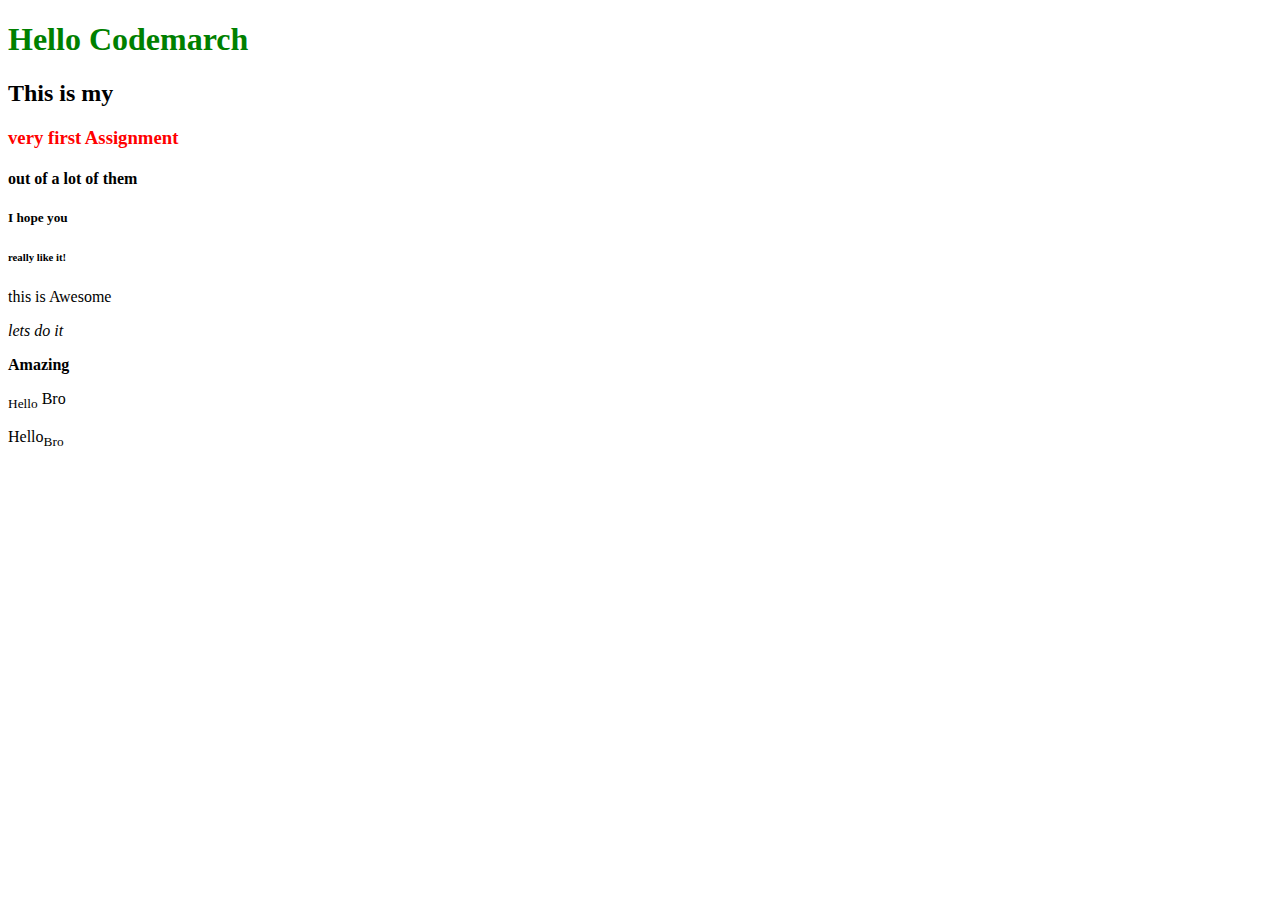
<file: Assignment 1/index.html>
<!DOCTYPE html>
<html lang="en">
<head>
    <meta charset="UTF-8">
    <meta http-equiv="X-UA-Compatible" content="IE=edge">
    <meta name="viewport" content="width=device-width, initial-scale=1.0">
    <link rel="stylesheet" href="style.css">
    <title>Document</title>
</head>
<body>
    <h1>Hello Codemarch</h1>
    <h2>This is my</h2>
    <h3>very first Assignment</h3>
    <h4>out of a lot of them</h4>
    <h5>I hope you</h5>
    <h6>really like it!</h6>
    <p>this is Awesome</p>
    <p><i> lets do it</i></p>
    <p><b>Amazing</b></p>
    <p> <sub>Hello</sub> Bro</p>
    <p> Hello<sub>Bro</sub></p>
</body>
</html>
</file>
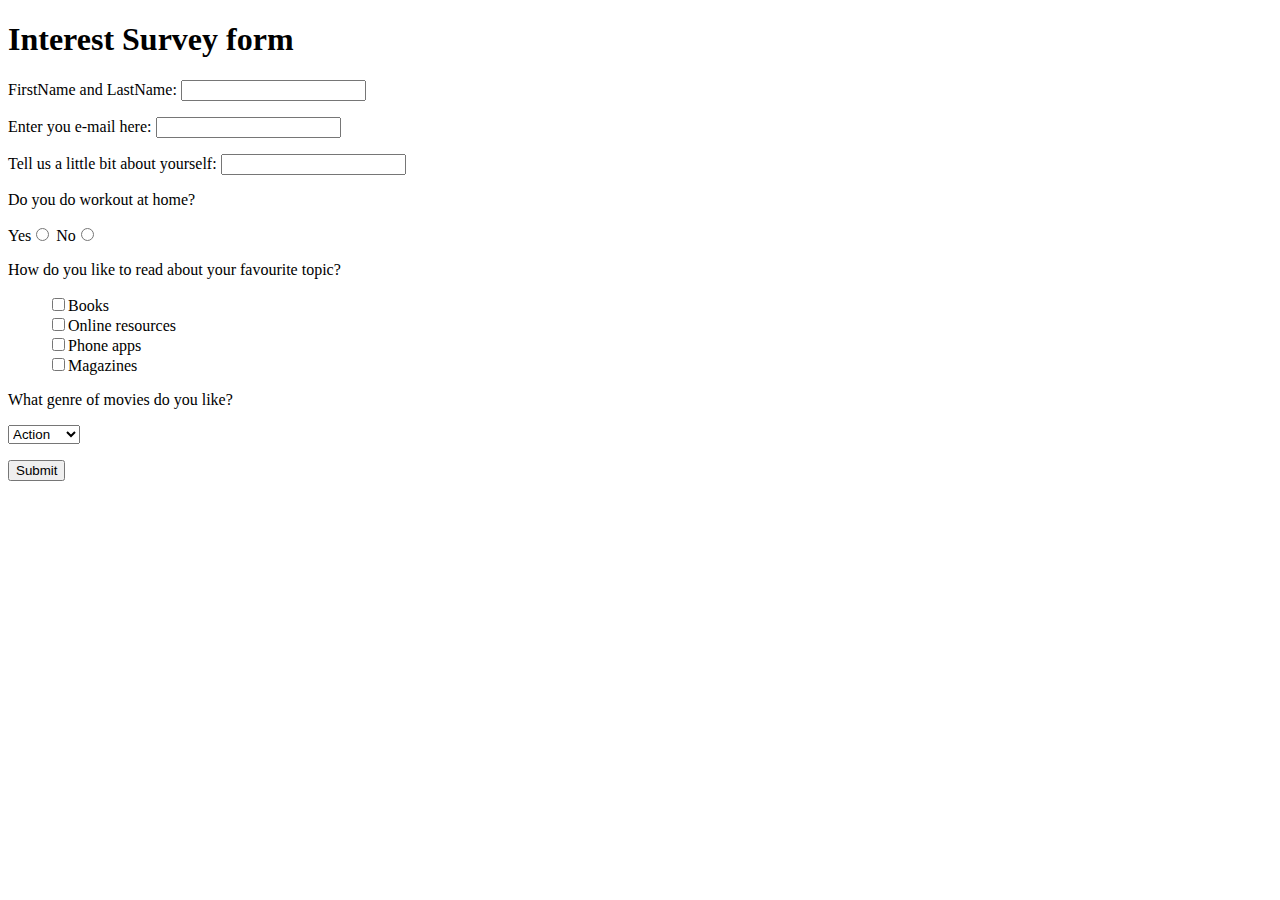
<file: Assignment 3/index.html>
<!DOCTYPE html>
<html lang="en">
    <head>
        <meta charset="UTF-8">
        <meta http-equiv="X-UA-Compatible" content="IE=edge">
        <meta name="viewport" content="width=device-width, initial-scale=1.0">
        <title>Interest Survey form</title>
      </head>
      
      <body>
        <h1>Interest Survey form</h1>
        <form>
      
          <p>
            <label>FirstName and LastName: <input type="text" /></label>
          </p>
      
          <p>
            <label>Enter you e-mail here: <input type="password" /></label>
          </p>
      
          <p>
            <label>Tell us a little bit about yourself: <input type="text" /></label>
          </p>
        </form>
      
        <p>
          Do you do workout at home?
        </p>
      
        <form><label>Yes<input type="radio" name="gender" value="male" /></label>
          <label>No<input type="radio" name="gender" value="female" /></label>
        </form>
      
      
      
        <p>How do you like to read about your favourite topic?</p>
        <form>
          <ul style="list-style-type:none;">
            <li><input type="checkbox" name="language" value="hindi" />Books</li>
            <li><input type="checkbox" name="language" value="english" />Online resources</li>
            <li><input type="checkbox" name="language" value="sanskrite" />Phone apps</li>
            <li><input type="checkbox" name="language" value="sanskrite" />Magazines</li>
          </ul>
        </form>
      
        <p>What genre of movies do you like?</p>
        <form>
          <select name="language">
            <option value="indian">Action</option>
            <option value="nepali">Comedy</option>
            <option value="others">Others</option>
          </select>
        </form>
      
        <p>
          <button type="submit">Submit</button>
        </p>
      </body>
</html>
</file>
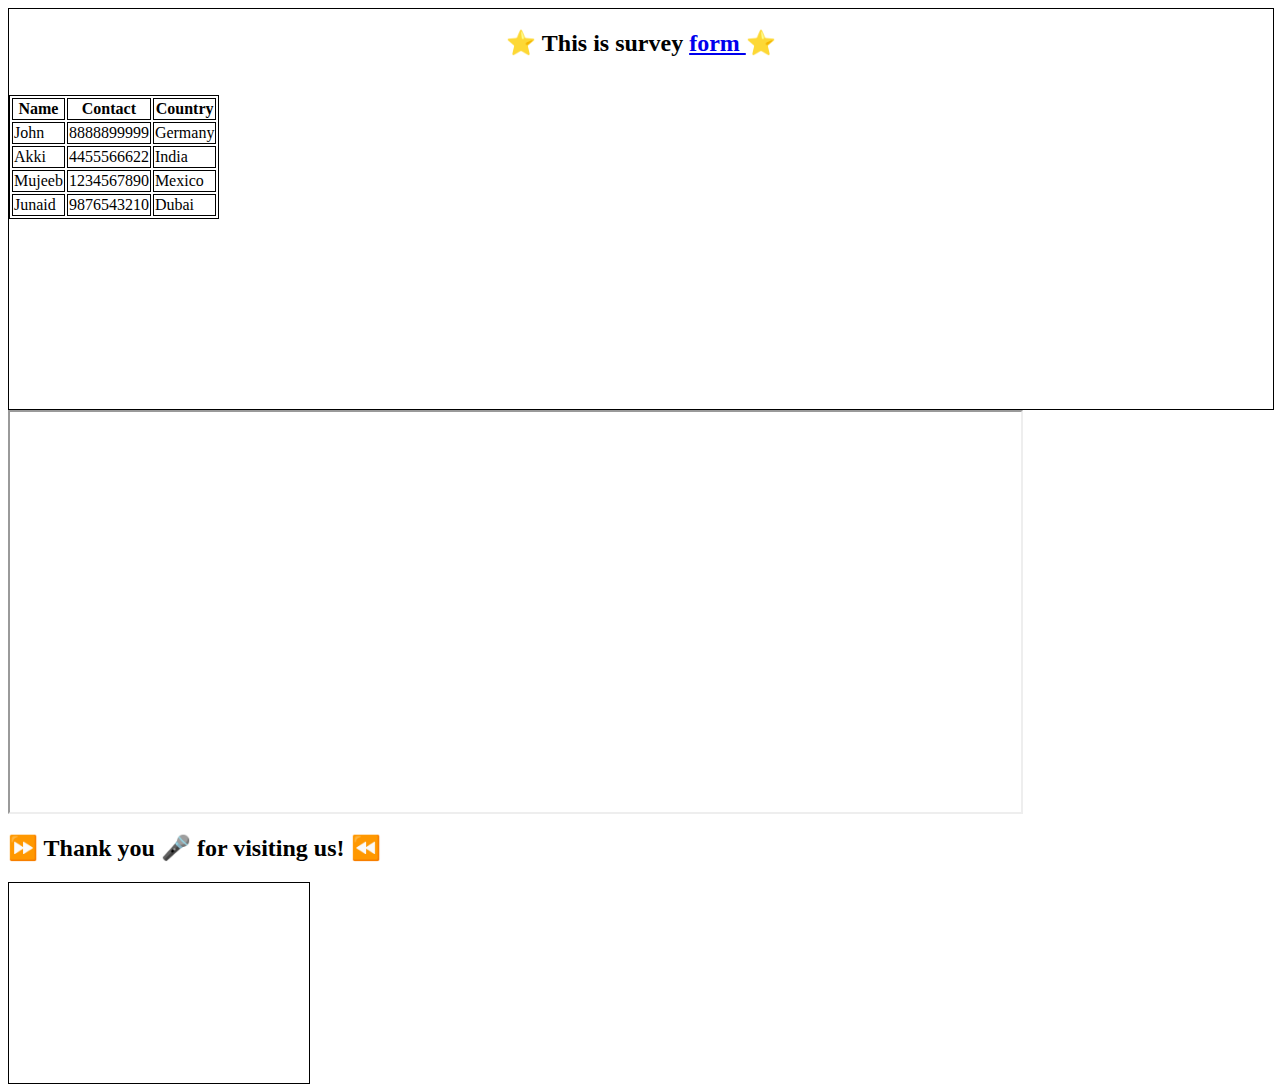
<file: Assignment 4/index.html>
<html lang="en">

<head>
    <meta charset="UTF-8">
    <meta http-equiv="X-UA-Compatible" content="IE=edge">
    <meta name="viewport" content="width=device-width, initial-scale=1.0">
    <title>Assignment-3</title>
    <style>
        table,
        th,
        td {
            border: 1px solid black;
        }

        .main-container {
            text-align: center;
            width: 100%;
            height: 400px;
            border: 1px solid black;


        }
    </style>
</head>

<body>
    <div class="main-container">
        <h2> &#11088; This is survey <a href="https://codepen.io/MoranDevv/pen/ExRyxxd" target="_blank">form </a> &#11088; </h2><br>
        <table>
            <tr>
                <th>Name</th>
                <th>Contact</th>
                <th>Country</th>
            </tr>
            <tr>
                <td>John</td>
                <td>8888899999</td>
                <td>Germany</td>
            </tr>
            <tr>
                <td>Akki</td>
                <td>4455566622</td>
                <td>India</td>
            </tr>
            <tr>
                <td>Mujeeb</td>
                <td>1234567890</td>
                <td>Mexico</td>
            </tr>
            <tr>
                <td>Junaid</td>
                <td>9876543210</td>
                <td>Dubai</td>
            </tr>
        </table>
    </div>
  
    <iframe src="https://codepen.io/MoranDevv/pen/ExRyxxd" title="Survey" height="400" width="80%"></iframe> 
  
  <h2>&#x23E9; Thank you &#127908; for visiting us! &#9194; </h2>
  
    <canvas id="myCanvas" width="300" height="200" style="border:1px solid #000000;">
</canvas>
</file>
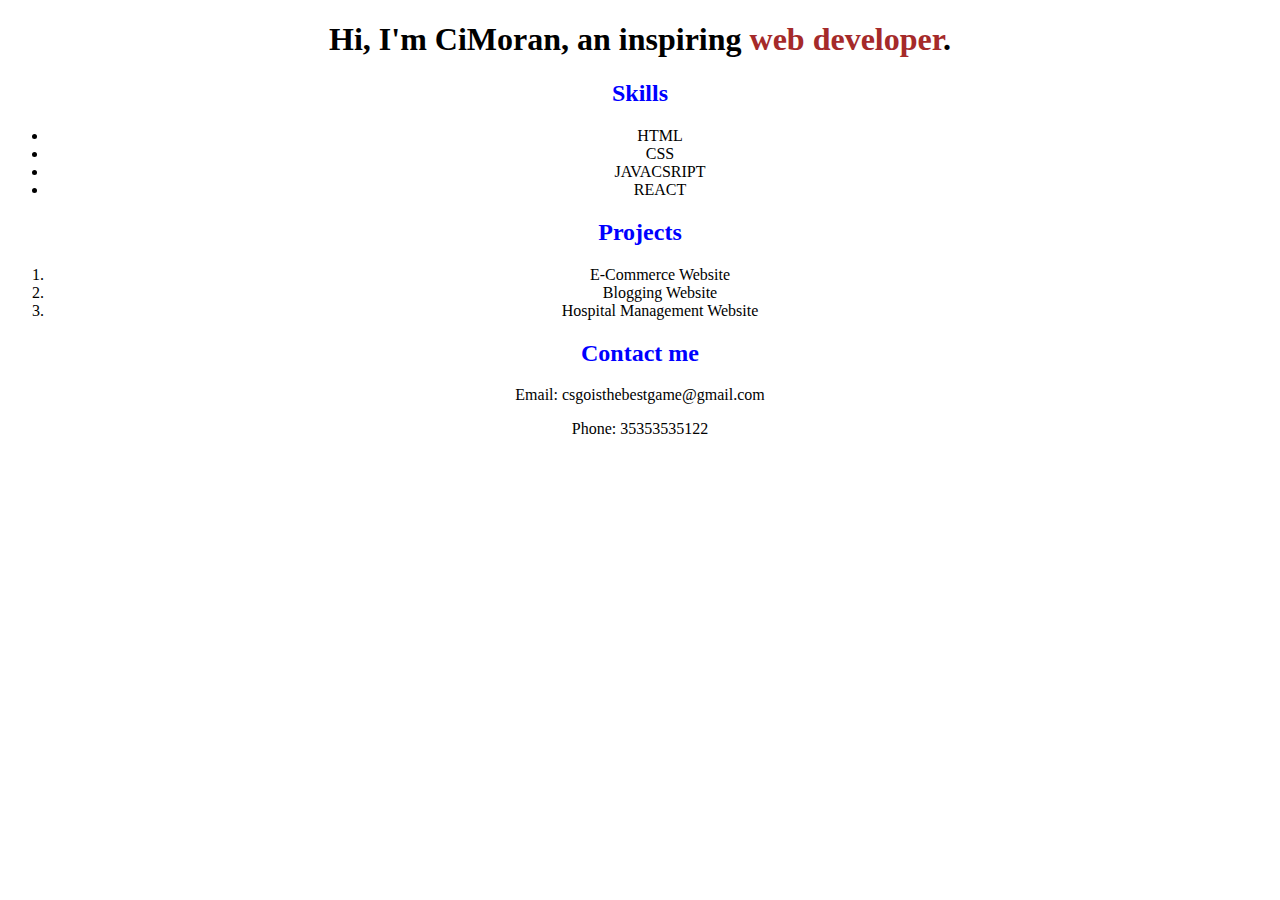
<file: Assignment 5/index.html>
<!DOCTYPE html>
<html lang="en">
<head>
    <meta charset="UTF-8">
    <meta http-equiv="X-UA-Compatible" content="IE=edge">
    <meta name="viewport" content="width=device-width, initial-scale=1.0">
    <link rel="stylesheet" href="style.css">
    <title>Portfolio in HTML</title>
</head>
<body>
    <h1>Hi, I'm CiMoran, an inspiring <span>web developer</span>.</h1>
    <h2>Skills</h2>
    <ul>
        <li>HTML</li>
        <li>CSS</li>
        <li>JAVACSRIPT</li>
        <li>REACT</li>
    </ul>
    <h2>Projects</h2>
    <ol>
        <li>E-Commerce Website</li>
        <li>Blogging Website</li>
        <li>Hospital Management Website</li>
    </ol>
    <h2>Contact me</h2>
    <p>Email: csgoisthebestgame@gmail.com</p>
    <p>Phone: 35353535122</p>
</body>
</html>
</file>
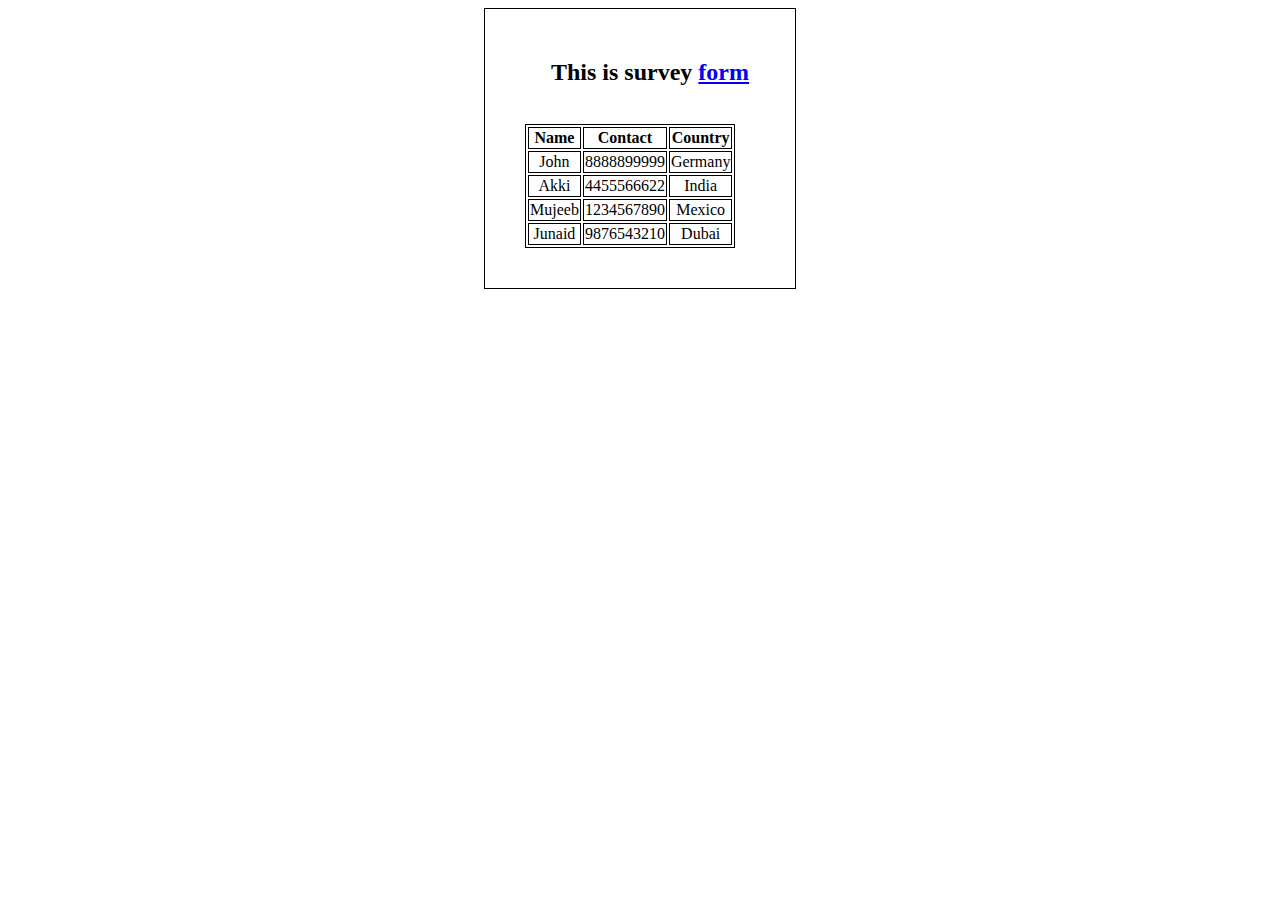
<file: Assignment 3/index2.html>
<!DOCTYPE html>
<html lang="en">
    <head>
        <meta charset="UTF-8">
        <meta http-equiv="X-UA-Compatible" content="IE=edge">
        <meta name="viewport" content="width=device-width, initial-scale=1.0">
        <title>Assignment-3</title>
        <style>
          body {
            text-align: center;
          }
          
          table,
          th,
          td {
            border: 1px solid black;
          }
      
          .container {
            display: inline-block;
            width: 250px;
            border: 1px solid black;
            padding: 30px 20px 40px 40px;
      
          }
        </style>
      </head>
      
      <body>
        <div class="container">
          <h2>This is survey <a href="#" target="_blank">form</a> </h2><br>
          <table style="width: 200px;">
            <tr>
              <th>Name</th>
              <th>Contact</th>
              <th>Country</th>
            </tr>
            <tr>
              <td>John</td>
              <td>8888899999</td>
              <td>Germany</td>
            </tr>
            <tr>
              <td>Akki</td>
              <td>4455566622</td>
              <td>India</td>
            </tr>
            <tr>
              <td>Mujeeb</td>
              <td>1234567890</td>
              <td>Mexico</td>
            </tr>
            <tr>
              <td>Junaid</td>
              <td>9876543210</td>
              <td>Dubai</td>
            </tr>
          </table>
        </div>
      
      
      
      
      </body>
</html>
</file>
<file: Assignment 1/style.css>
h1 {
    color: green;
  }
  
  h3 {
    color: red;
  }
</file>
<file: Assignment 5/style.css>
body{
    text-align: center;
}

span{
    color: brown;
}

h2{
    color: blue;
}
</file>
